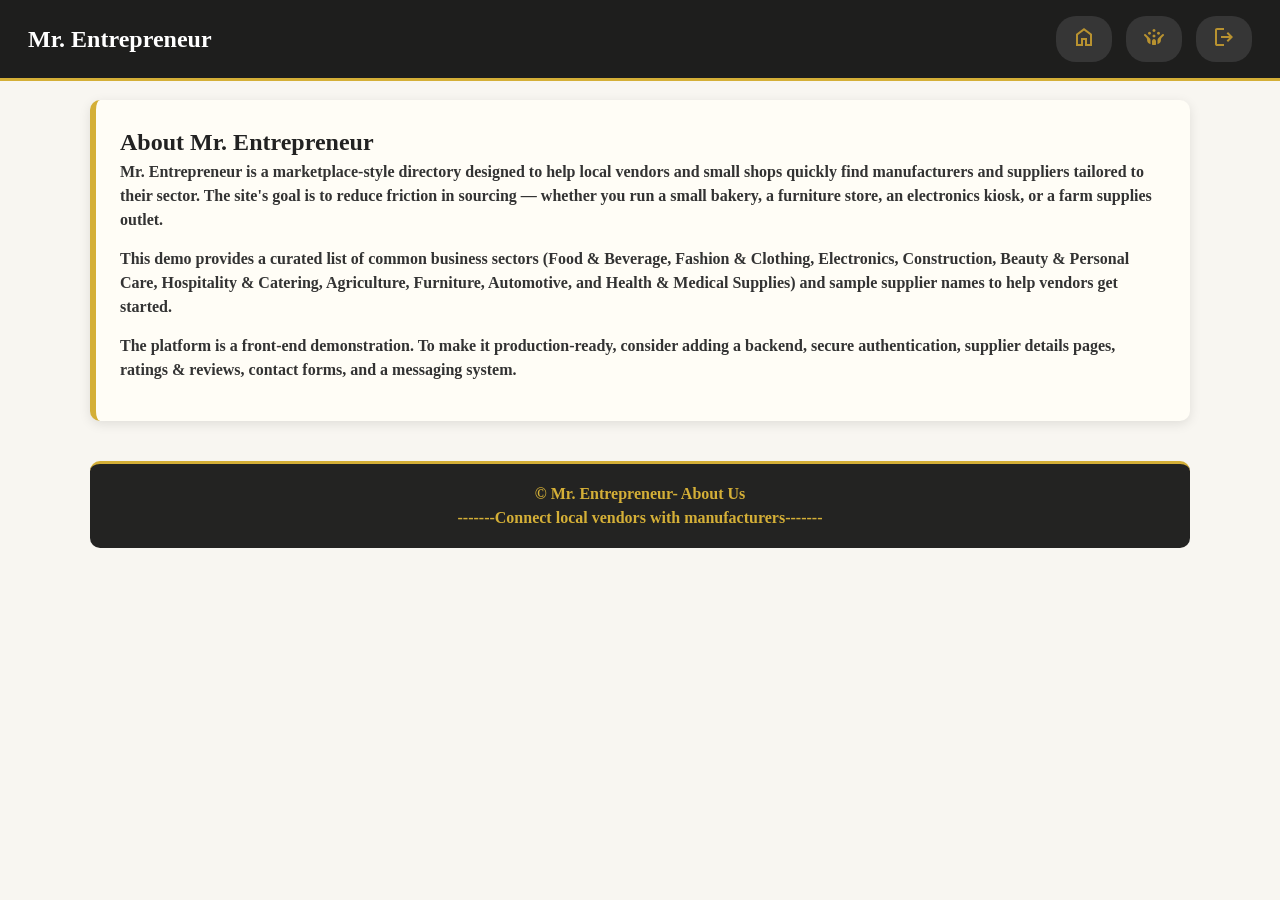
<file: about.html>
<!doctype html>
<html lang="en">
<head>
  <meta charset="utf-8" />
  <title>About — Mr. Entrepreneur</title>
  <meta name="viewport" content="width=device-width,initial-scale=1" />
  <link rel="stylesheet" href="styles.css" />
  <script defer src="script.js"></script>
</head>
<body>
  <nav>
    <div class="brand"><a href="welcome.html" style="color:white;text-decoration:none">Mr. Entrepreneur</a></div>
    <div class="nav-buttons">
      <a href="main.html"><button><svg xmlns="http://www.w3.org/2000/svg" height="24px" viewBox="0 -960 960 960" width="24px" fill="#B89230"><path d="M240-200h120v-240h240v240h120v-360L480-740 240-560v360Zm-80 80v-480l320-240 320 240v480H520v-240h-80v240H160Zm320-350Z"/></svg></button></a>
      <a href="management.html"><button><svg xmlns="http://www.w3.org/2000/svg" height="24px" viewBox="0 -960 960 960" width="24px" fill="#B89230"><path d="M660-570q-25 0-42.5-17.5T600-630q0-25 17.5-42.5T660-690q25 0 42.5 17.5T720-630q0 25-17.5 42.5T660-570Zm-360 0q-25 0-42.5-17.5T240-630q0-25 17.5-42.5T300-690q25 0 42.5 17.5T360-630q0 25-17.5 42.5T300-570Zm180 110q-25 0-42.5-17.5T420-520q0-25 17.5-42.5T480-580q25 0 42.5 17.5T540-520q0 25-17.5 42.5T480-460Zm0-220q-25 0-42.5-17.5T420-740q0-25 17.5-42.5T480-800q25 0 42.5 17.5T540-740q0 25-17.5 42.5T480-680Zm0 520q-20 0-40.5-3t-39.5-8v-143q0-35 23.5-60.5T480-400q33 0 56.5 25.5T560-314v143q-19 5-39.5 8t-40.5 3Zm-140-32q-20-8-38.5-18T266-232q-28-20-44.5-52T205-352q0-26-5.5-48.5T180-443q-10-13-37.5-39.5T92-532q-11-11-11-28t11-28q11-11 28-11t28 11l153 145q20 18 29.5 42.5T340-350v158Zm280 0v-158q0-26 10-51t29-42l153-145q12-11 28.5-11t27.5 11q11 11 11 28t-11 28q-23 23-50.5 49T780-443q-14 20-19.5 42.5T755-352q0 36-16.5 68.5T693-231q-16 11-34.5 21T620-192Z"/></svg></button></a>
      <a href="index.html"><button><svg xmlns="http://www.w3.org/2000/svg" height="24px" viewBox="0 -960 960 960" width="24px" fill="#B89230"><path d="M200-120q-33 0-56.5-23.5T120-200v-560q0-33 23.5-56.5T200-840h280v80H200v560h280v80H200Zm440-160-55-58 102-102H360v-80h327L585-622l55-58 200 200-200 200Z"/></svg></button></a>

      
    </div>
  </nav>

  <div class="page-content">
    <section class="about-section card">
      <h2>About Mr. Entrepreneur</h2>
      <p>
        Mr. Entrepreneur is a marketplace-style directory designed to help local vendors and small shops
        quickly find manufacturers and suppliers tailored to their sector. The site's goal is to reduce
        friction in sourcing — whether you run a small bakery, a furniture store, an electronics kiosk,
        or a farm supplies outlet.
      </p>
      <p>
        This demo provides a curated list of common business sectors (Food & Beverage, Fashion & Clothing,
        Electronics, Construction, Beauty & Personal Care, Hospitality & Catering, Agriculture, Furniture,
        Automotive, and Health & Medical Supplies) and sample supplier names to help vendors get started.
      </p>
      <p>
        The platform is a front-end demonstration. To make it production-ready, consider adding a backend,
        secure authentication, supplier details pages, ratings & reviews, contact forms, and a messaging system.
      </p>
    </section>

    <footer class="app-footer">
      <p>&copy; Mr. Entrepreneur- About Us <br> -------Connect local vendors with manufacturers-------</p>
    </footer>
  </div>
</body>
</html>
</file>
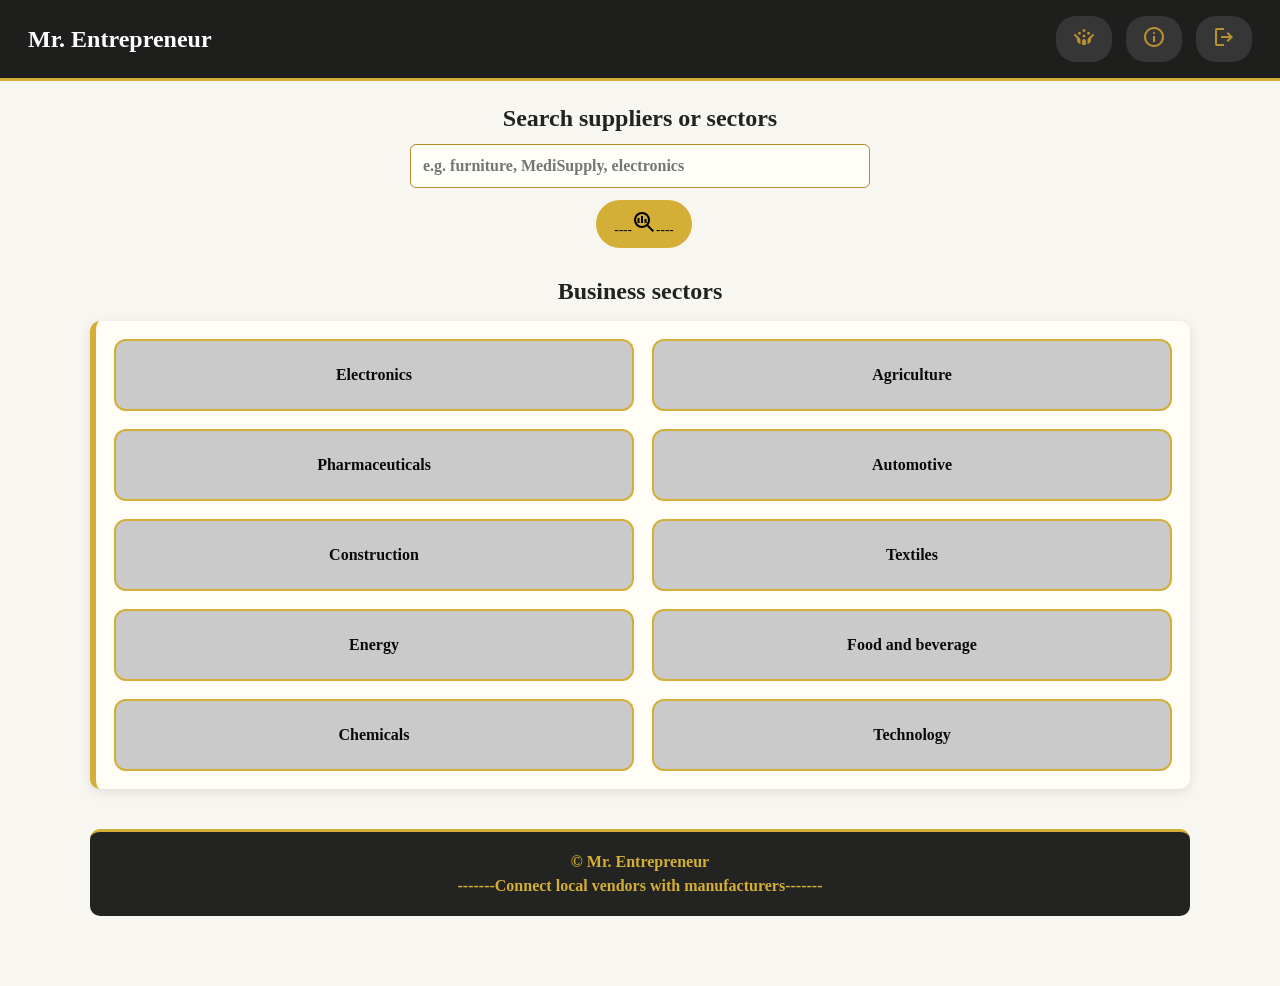
<file: main.html>
<!doctype html>
<html lang="en">
<head>
  <meta charset="utf-8" />
  <title>Main — Mr. Entrepreneur</title>
  <meta name="viewport" content="width=device-width,initial-scale=1" />
  <link rel="stylesheet" href="styles.css" />
  <script defer src="script.js"></script>
</head>
<body>
  <nav>
    <div class="brand"><a href="main.html" style="color:white;text-decoration:none">Mr. Entrepreneur</a></div>
    <div class="nav-buttons">
      <a href="management.html"><button><svg xmlns="http://www.w3.org/2000/svg" height="24px" viewBox="0 -960 960 960" width="24px" fill="#B89230"><path d="M660-570q-25 0-42.5-17.5T600-630q0-25 17.5-42.5T660-690q25 0 42.5 17.5T720-630q0 25-17.5 42.5T660-570Zm-360 0q-25 0-42.5-17.5T240-630q0-25 17.5-42.5T300-690q25 0 42.5 17.5T360-630q0 25-17.5 42.5T300-570Zm180 110q-25 0-42.5-17.5T420-520q0-25 17.5-42.5T480-580q25 0 42.5 17.5T540-520q0 25-17.5 42.5T480-460Zm0-220q-25 0-42.5-17.5T420-740q0-25 17.5-42.5T480-800q25 0 42.5 17.5T540-740q0 25-17.5 42.5T480-680Zm0 520q-20 0-40.5-3t-39.5-8v-143q0-35 23.5-60.5T480-400q33 0 56.5 25.5T560-314v143q-19 5-39.5 8t-40.5 3Zm-140-32q-20-8-38.5-18T266-232q-28-20-44.5-52T205-352q0-26-5.5-48.5T180-443q-10-13-37.5-39.5T92-532q-11-11-11-28t11-28q11-11 28-11t28 11l153 145q20 18 29.5 42.5T340-350v158Zm280 0v-158q0-26 10-51t29-42l153-145q12-11 28.5-11t27.5 11q11 11 11 28t-11 28q-23 23-50.5 49T780-443q-14 20-19.5 42.5T755-352q0 36-16.5 68.5T693-231q-16 11-34.5 21T620-192Z"/></svg></button></a>
      <a href="about.html"><button><svg xmlns="http://www.w3.org/2000/svg" height="24px" viewBox="0 -960 960 960" width="24px" fill="#B89230"><path d="M440-280h80v-240h-80v240Zm40-320q17 0 28.5-11.5T520-640q0-17-11.5-28.5T480-680q-17 0-28.5 11.5T440-640q0 17 11.5 28.5T480-600Zm0 520q-83 0-156-31.5T197-197q-54-54-85.5-127T80-480q0-83 31.5-156T197-763q54-54 127-85.5T480-880q83 0 156 31.5T763-763q54 54 85.5 127T880-480q0 83-31.5 156T763-197q-54 54-127 85.5T480-80Zm0-80q134 0 227-93t93-227q0-134-93-227t-227-93q-134 0-227 93t-93 227q0 134 93 227t227 93Zm0-320Z"/></svg></button></a>
      <a href="index.html"><button><svg xmlns="http://www.w3.org/2000/svg" height="24px" viewBox="0 -960 960 960" width="24px" fill="#B89230"><path d="M200-120q-33 0-56.5-23.5T120-200v-560q0-33 23.5-56.5T200-840h280v80H200v560h280v80H200Zm440-160-55-58 102-102H360v-80h327L585-622l55-58 200 200-200 200Z"/></svg></button></a>
    </div>
  </nav>

  <div class="page-content">
    <section class="search-section">
      <h2 style="margin-bottom:8px">Search suppliers or sectors</h2>
      <input id="searchInput" type="search" placeholder="e.g. furniture, MediSupply, electronics" />
      <div style="margin-top:12px">
        <button onclick="searchSector()">----<svg xmlns="http://www.w3.org/2000/svg" height="24px" viewBox="0 -960 960 960" width="24px" fill="#000000"><path d="M400-320q100 0 170-70t70-170q0-100-70-170t-170-70q-100 0-170 70t-70 170q0 100 70 170t170 70Zm-40-120v-280h80v280h-80Zm-140 0v-200h80v200h-80Zm280 0v-160h80v160h-80ZM824-80 597-307q-41 32-91 49.5T400-240q-134 0-227-93T80-560q0-134 93-227t227-93q134 0 227 93t93 227q0 56-17.5 106T653-363l227 227-56 56Z"/></svg>----</button>
      </div>
      <div id="searchResults"></div>
    </section>

    <section class="tiles-section">
      <h2 style="text-align:center;margin-bottom:12px">Business sectors</h2>
      <div class="tiles-container card" id="businessTiles" style="padding:18px">  
      </div>

      <script>loadBusinessTiles();</script>
      
      <div id="supplierDetails" class="details-box"></div>

    </section>

    <footer class="app-footer">
      <p>&copy; Mr. Entrepreneur <br> -------Connect local vendors with manufacturers-------</p>
    </footer>
  </div>

  <script>
    // initialize tiles on page load
    document.addEventListener('DOMContentLoaded', ()=> {
      loadBusinessTiles();
    });
  </script>
</body>
</html>
</file>
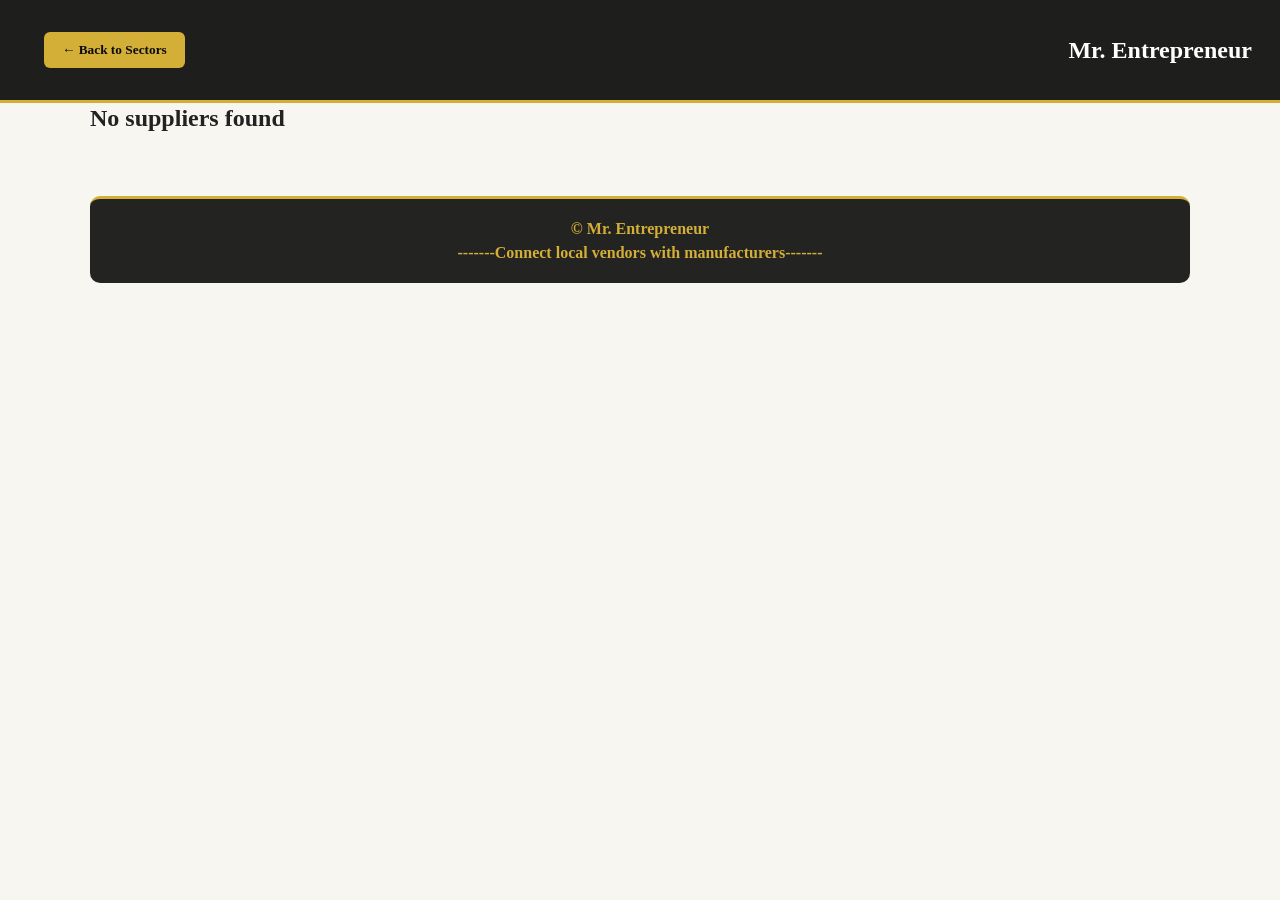
<file: sector.html>
<!DOCTYPE html>
<html lang="en">
<head>
  <meta charset="UTF-8">
  <title>Sector Suppliers — Mr. Entrepreneur</title>
  <meta name="viewport" content="width=device-width, initial-scale=1">
  <link rel="stylesheet" href="styles.css">
  <script defer src="sector.js"></script>
</head>
<body>
  <nav>
    <button id="backButton" style="margin:16px;padding:10px 18px;background:#d4af37;border:none;border-radius:6px;color:#0a0a0a;cursor:pointer;">
     ← Back to Sectors
    </button>

    <div class="brand"><a href="main.html" style="color:white;text-decoration:none">Mr. Entrepreneur</a></div>
  </nav>

  <div class="page-content">
    <section class="sector-section">
     <h2 id="sectorTitle" style="margin-bottom:12px"></h2>
     <div class="suppliers-grid" id="suppliersList">
     </div>
    </section>


    <footer class="app-footer">
      <p>&copy; Mr. Entrepreneur <br> -------Connect local vendors with manufacturers-------</p>
    </footer>
  </div>
</body>
</html>
</file>
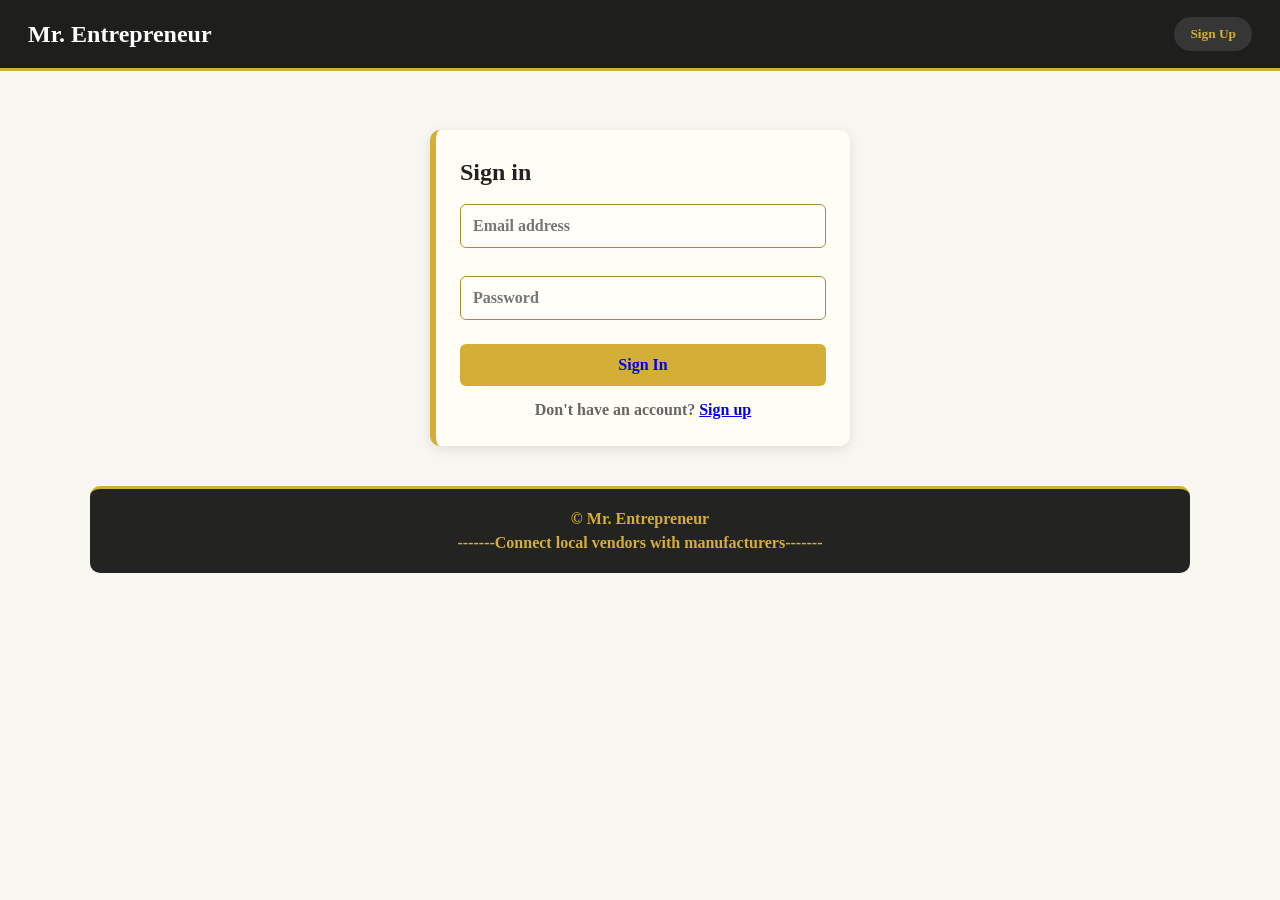
<file: signin.html>
<!doctype html>
<html lang="en">
<head>
  <meta charset="utf-8" />
  <title>Sign In — Mr. Entrepreneur</title>
  <meta name="viewport" content="width=device-width,initial-scale=1" />
  <link rel="stylesheet" href="styles.css" />
  <script defer src="script.js"></script>
</head>
<body>
  <nav>
    <div class="brand"><a href="index.html" style="color:white;text-decoration:none">Mr. Entrepreneur</a></div>
    <div class="nav-buttons">
      <a href="signup.html"><button>Sign Up</button></a>
    </div>
  </nav>

  <div class="page-content">
    <div class="form-container card">
      <h2>Sign in</h2>
      <form id="signin-form" onsubmit="goToMainPage(); return false;">
        <input id="i-email" type="email" placeholder="Email address" required />
        <input id="i-pass" type="password" placeholder="Password" required />
        <button type="submit"><a href="main.html">Sign In</a></button>
      </form>

      <p style="text-align:center;color:#666;margin-top:12px">
        Don't have an account? <a href="signup.html">Sign up</a>
      </p>
    </div>

    <footer class="app-footer">
      <p>&copy; Mr. Entrepreneur <br> -------Connect local vendors with manufacturers-------</p>
    </footer>
  </div>
</body>
</html>
</file>
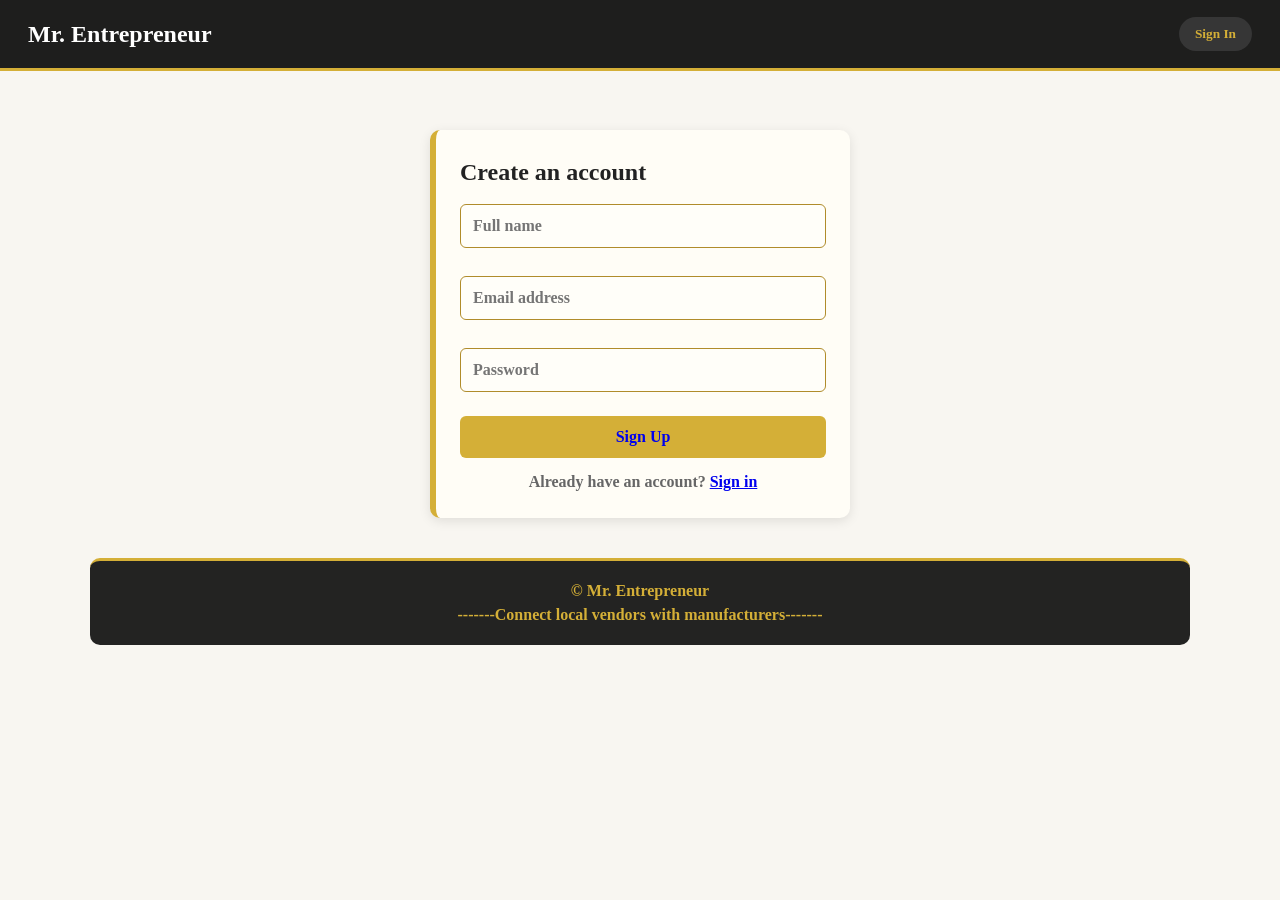
<file: signup.html>
<!doctype html>
<html lang="en">
<head>
  <meta charset="utf-8" />
  <title>Sign Up — Mr. Entrepreneur</title>
  <meta name="viewport" content="width=device-width,initial-scale=1" />
  <link rel="stylesheet" href="styles.css" />
  <script defer src="script.js"></script>
</head>
<body>
  <nav>
    <div class="brand"><a href="index.html" style="color:white;text-decoration:none">Mr. Entrepreneur</a></div>
    <div class="nav-buttons">
      <a href="signin.html"><button>Sign In</button></a>
    </div>
  </nav>

  <div class="page-content">
    <div class="form-container card">
      <h2>Create an account</h2>
      <form id="signup-form" onsubmit="goToMainPage(); return false;">
        <input id="s-name" type="text" placeholder="Full name" required />
        <input id="s-email" type="email" placeholder="Email address" required />
        <input id="s-pass" type="password" placeholder="Password" required />
        <button type="submit"><a href="signup.html">Sign Up</a></button>
      </form>

      <p style="text-align:center;color:#666;margin-top:12px">
        Already have an account? <a href="signin.html">Sign in</a>
      </p>
    </div>

    <footer class="app-footer">
      <p>&copy; Mr. Entrepreneur <br> -------Connect local vendors with manufacturers-------</p>
    </footer>
  </div>
</body>
</html>
</file>
<file: styles.css>
* {
  box-sizing: border-box;
  font-family: candara;
  font-weight: bolder;
  margin: 0;
  padding: 0;
}

body {
  background: #f8f6f1; 
  color: #222;
  line-height: 1.5;
  min-height: 100vh;
}

nav {
  position: fixed;
  top: 0;
  width: 100%;
  background: #0a0a0aea;
  color: white;
  padding: 16px 28px;
  display: flex;
  justify-content: space-between;
  align-items: center;
  border-bottom: 3px solid #d4af37; 
  z-index: 1000;
}

nav .brand {
  font-size: 1.5rem;
  font-weight: bold;
  color: #d4af37;
}

nav .nav-buttons button {
  margin-left: 10px;
  padding: 9px 16px;
  border: 0px solid #d4af37;
  background: #363636;
  color: #d4af37;
  border-radius: 20px;
  cursor: pointer;
  transition: 0.25s;
}

nav .nav-buttons button:hover {
  background: #d4af37;
  color: #0a0a0a;
}

.page-content {
  padding-top: 100px;
  padding-bottom: 70px;
  width: 90%;
  max-width: 1100px;
  margin: auto;
}

.app-footer {
  background: #0a0a0ae3;
  color: #d4af37;
  text-align: center;
  padding: 18px;
  border-top: 3px solid #d4af37;
  margin-top: 40px;
  border-radius: 10px;
}

.welcome-header {
  text-align: center;
  margin-bottom: 30px;
}

.welcome-header h1 {
  font-size: 3rem;
  font-weight: bold;
  color: #0a0a0a;
}

.welcome-header p {
  font-size: 1.2rem;
  color: #5a4f30;
}

.welcome-images {
  display: flex;
  justify-content: center;
  gap: 18px;
  margin: 25px 0;
  flex-wrap: wrap;
}

.welcome-images img {
  width: 300px;
  height: 180px;
  object-fit: cover;
  border-radius: 12px;
  border: 3px solid #d4af37;
  box-shadow: 0 4px 14px rgba(0,0,0,0.25);
}

.card {
  background: #fffdf6;
  padding: 24px;
  border-radius: 10px;
  border-left: 6px solid #d4af37;
  box-shadow: 0 3px 12px rgba(0,0,0,0.10);
  margin-bottom: 25px;
}

.form-container {
  max-width: 420px;
  margin: 30px auto;
}

form input {
  width: 100%;
  padding: 12px;
  margin: 14px 0;
  border: 1px solid #b08c2b;
  border-radius: 6px;
  font-size: 1rem;
  background: #fffef9;
}

form input:focus {
  outline: none;
  border-color: #d4af37;
  box-shadow: 0 0 5px #d4af37;
}

form button {
  width: 100%;
  padding: 12px;
  background: #d4af37;
  color: #0a0a0a;
  font-size: 1rem;
  border: none;
  border-radius: 6px;
  cursor: pointer;
  margin-top: 10px;
  transition: 0.25s;
}

form button:hover {
  background: #b08c2b;
}

.search-section {
  text-align: center;
  margin-bottom: 25px;
}

.search-section input[type="search"] {
  width: 70%;
  max-width: 460px;
  padding: 12px;
  border-radius: 6px;
  border: 1px solid #b08c2b;
  font-size: 1rem;
  background: #fffef9;
}

.search-section button {
  padding: 10px 18px;
  background: #d4af37;
  border: none;
  color: #0a0a0a;
  border-radius: 50px;
  cursor: pointer;
  transition: 0.2s;
  margin-left: 8px;
}

.search-section button:hover {
  background: #b08c2b;
}

#searchResults {
  margin-top: 15px;
  color: #222;
  font-weight: bold;
}

.tiles-container {
  display: grid;
  grid-template-columns: repeat(2, 1fr);
  gap: 18px;
}

.tile {
  background: #cacaca;
  border-radius: 12px;
  padding: 22px;
  text-align: center;
  font-weight: bold;
  cursor: pointer;
  transition: 0.3s ease;
  border: 2px solid #d4af37;
  color: #0a0a0a;
}

.tile:hover {
  background: #d4af37;
  color: #0a0a0a;
  transform: translateY(-5px);
  box-shadow: 0 4px 14px rgba(0,0,0,0.20);
}

.management-grid {
  display: grid;
  grid-template-columns: 1fr 1fr 1fr;
  gap: 25px;
  margin-bottom: 40px;
}

.manager-card {
  background: #cacaca;
  padding: 18px;
  border-radius: 12px;
  border-top: 5px solid #d4af37;
  box-shadow: 0 4px 14px rgba(0,0,0,0.12);
  text-align: center;
}

.manager-card img {
  width: 100%;
  height: 210px;
  object-fit: cover;
  border-radius: 10px;
  border: 2px solid #d4af37;
}

.manager-card h3 {
  margin: 10px 0 4px;
  color: #0a0a0a;
}

.manager-card p {
  color: #5a4f30;
}

.about-section p {
  margin-bottom: 15px;
  color: #333;
}

.suppliers-grid {
  display: grid;
  grid-template-columns: repeat(2, 1fr); 
  gap: 20px; 
  margin-top: 20px;
}

.supplier-card {
  background: #fffdf6;
  border: 2px solid #d4af37;
  border-radius: 12px;
  padding: 16px;
  box-shadow: 0 4px 12px rgba(0,0,0,0.12);
  transition: transform 0.25s, box-shadow 0.25s;
}

.supplier-card:hover {
  transform: translateY(-5px);
  box-shadow: 0 6px 18px rgba(0,0,0,0.2);
}

.supplier-card h3 {
  margin-bottom: 10px;
  color: #0a0a0a;
}

.supplier-card p {
  margin-bottom: 6px;
  color: #5a4f30;
}

.supplier-card a {
  color: #d4af37;
  text-decoration: none;
}

.supplier-card a:hover {
  text-decoration: underline;
}

button a{
  text-decoration: none;
}

/* Responsive adjustments */
@media (max-width: 900px) {
  .suppliers-grid {
    grid-template-columns: repeat(2, 1fr); 
  }
}

@media (max-width: 600px) {
  .suppliers-grid {
    grid-template-columns: 1fr; 
  }

  .supplier-card {
    padding: 14px;
  }
}
</file>
